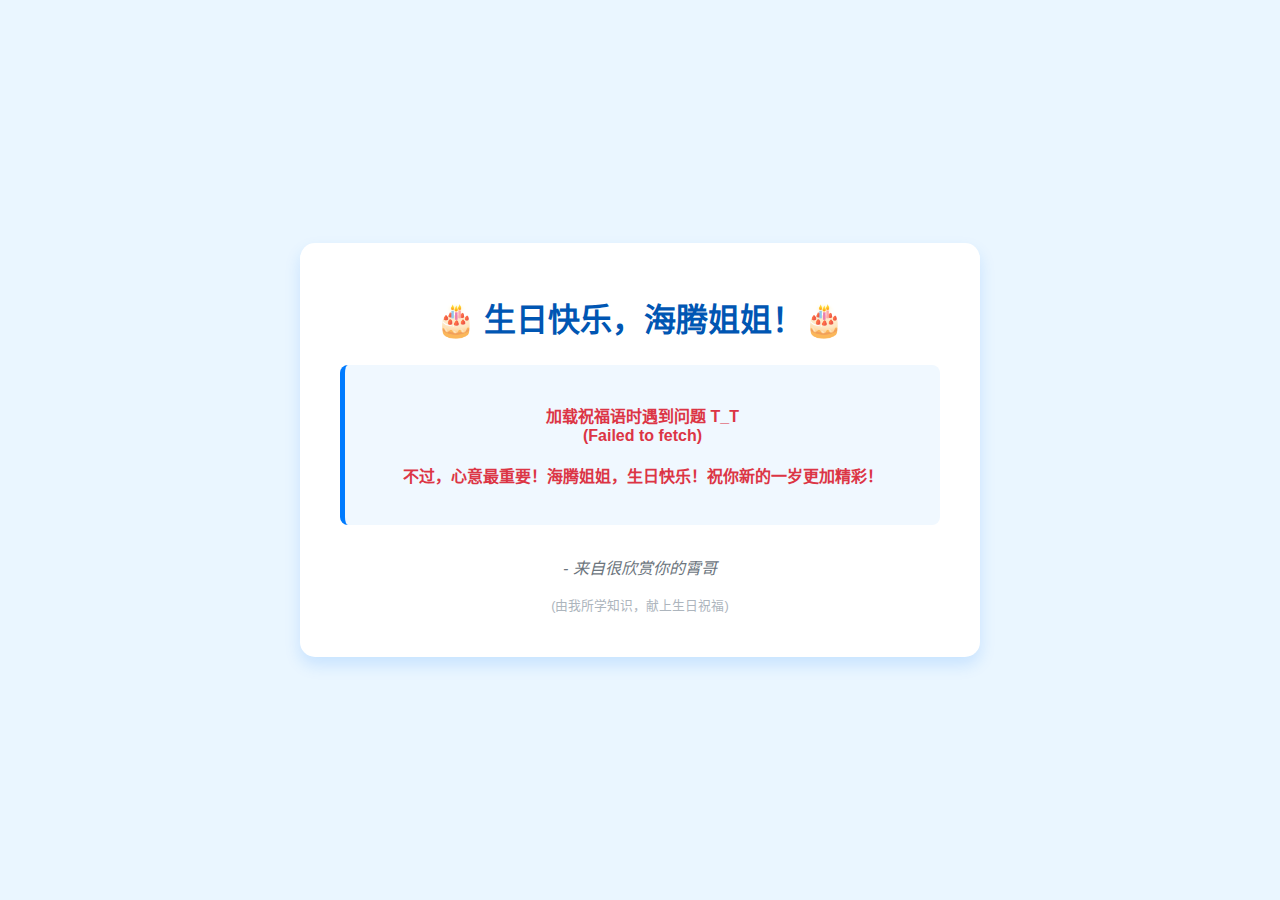
<file: index.html>
<!DOCTYPE html>
<html lang="zh-CN">
<head>
    <meta charset="UTF-8">
    <meta name="viewport" content="width=device-width, initial-scale=1.0">
    <title>给海腾姐姐的生日惊喜！</title>
    <link rel="stylesheet" href="style.css">
</head>
<body>
    <div class="container">
        <h1>🎂 生日快乐，海腾姐姐！🎂</h1>

        <div class="blessing-box">
            <!-- 改用一个更明确的加载动画或文字组合 -->
            <div id="loading-indicator">
                <div class="spinner"></div>
                <p>正在精心准备给学霸姐姐的专属祝福...</p>
            </div>
            <p id="blessing-text" style="display: none;"></p> <!-- 初始隐藏 -->
            <p id="error-message" style="display: none; color: #dc3545;"></p> <!-- 错误信息显示区域 -->
        </div>

        <p class="signature">- 来自很欣赏你的霄哥</p>
        <p class="tech-note">(由我所学知识，献上生日祝福)</p>
    </div>

    <!-- 确保 JS 文件在 body 结束前引入 -->
    <script src="script.js"></script>
</body>
</html>
</file>
<file: style.css>
/* ... (之前的 CSS 样式保持不变) ... */

body {
    font-family: -apple-system, BlinkMacSystemFont, 'Segoe UI', Roboto, 'Helvetica Neue', Arial, sans-serif;
    background-color: #eaf6ff; /* 淡蓝色背景 */
    color: #333;
    display: flex;
    justify-content: center;
    align-items: center;
    min-height: 100vh;
    margin: 0;
    padding: 20px;
    box-sizing: border-box;
}

.container {
    background-color: #ffffff; /* 白色内容区背景 */
    padding: 30px 40px;
    border-radius: 15px;
    box-shadow: 0 8px 16px rgba(0, 123, 255, 0.15); /* 蓝色阴影 */
    text-align: center;
    max-width: 600px;
    width: 100%;
}

h1 {
    color: #0056b3; /* 深蓝色标题 */
    margin-bottom: 25px;
    font-size: 2em;
}

.blessing-box {
    background-color: #f0f8ff;
    border-left: 5px solid #007bff;
    padding: 20px;
    margin-top: 20px;
    margin-bottom: 30px;
    border-radius: 8px;
    min-height: 120px; /* 稍微增加最小高度 */
    display: flex;
    flex-direction: column; /* 让内部元素垂直排列 */
    justify-content: center;
    align-items: center;
    text-align: left;
}

/* 加载指示器样式 */
#loading-indicator {
    display: flex;
    flex-direction: column; /* 加载动画和文字垂直排列 */
    align-items: center;
    color: #007bff;
    font-style: italic;
}

/* 简单的 CSS 加载旋转动画 */
.spinner {
    border: 4px solid rgba(0, 123, 255, 0.2); /* 浅蓝色边框 */
    border-left-color: #007bff; /* 深蓝色用于旋转部分 */
    border-radius: 50%;
    width: 30px;
    height: 30px;
    animation: spin 1s linear infinite;
    margin-bottom: 10px; /* 与下方文字间距 */
}

@keyframes spin {
    to { transform: rotate(360deg); }
}

#blessing-text {
    color: #212529;
    line-height: 1.8;
    font-size: 1.1em;
    white-space: pre-wrap; /* 保留 AI 返回的换行 */
    width: 100%; /* 确保文本在容器内 */
    animation: fadeIn 1s ease-in-out; /* 保留淡入动画 */
}

#error-message {
    font-weight: bold;
    margin-top: 15px;
    width: 100%;
    text-align: center; /* 错误信息居中 */
}

.signature {
    margin-top: 30px;
    color: #6c757d;
    font-style: italic;
}

.tech-note {
    font-size: 0.8em;
    color: #adb5bd;
    margin-top: 10px;
}

@keyframes fadeIn {
  from { opacity: 0; transform: translateY(10px); } /* 轻微向上移动效果 */
  to { opacity: 1; transform: translateY(0); }
}
</file>
